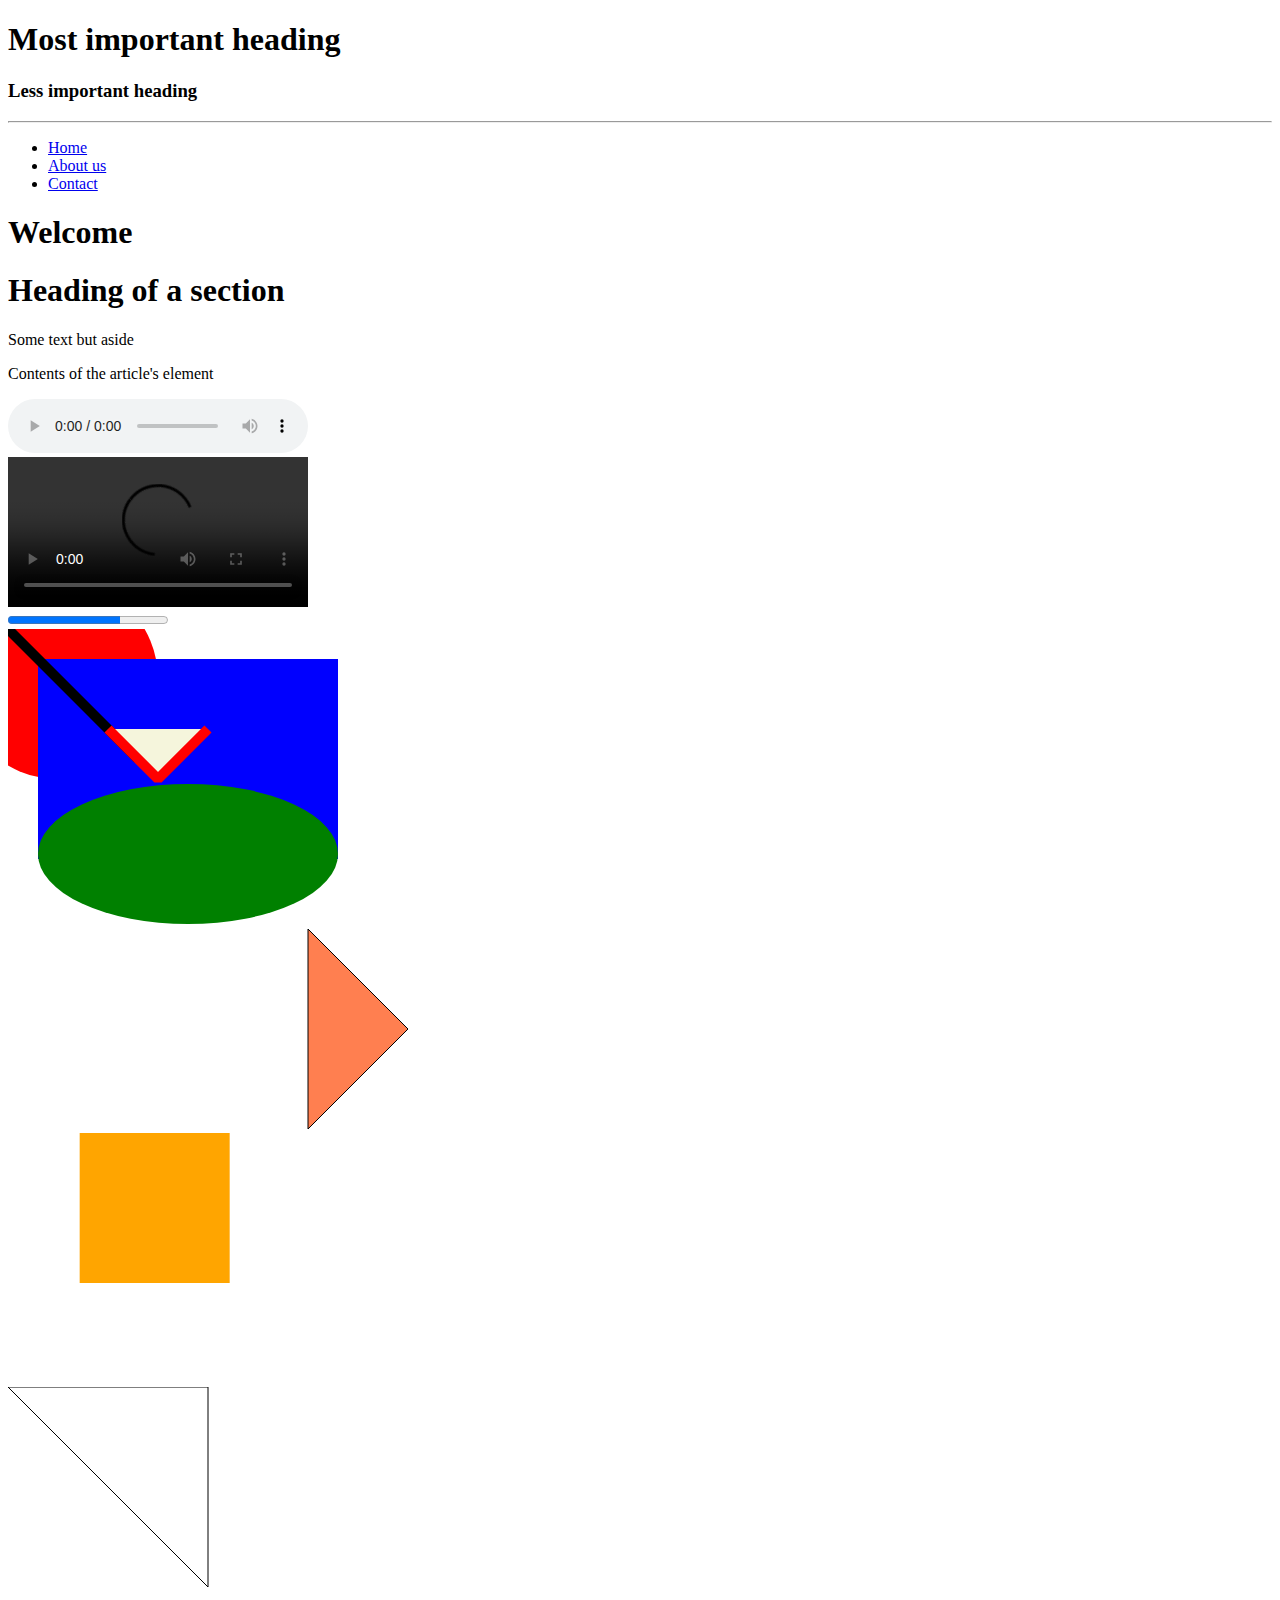
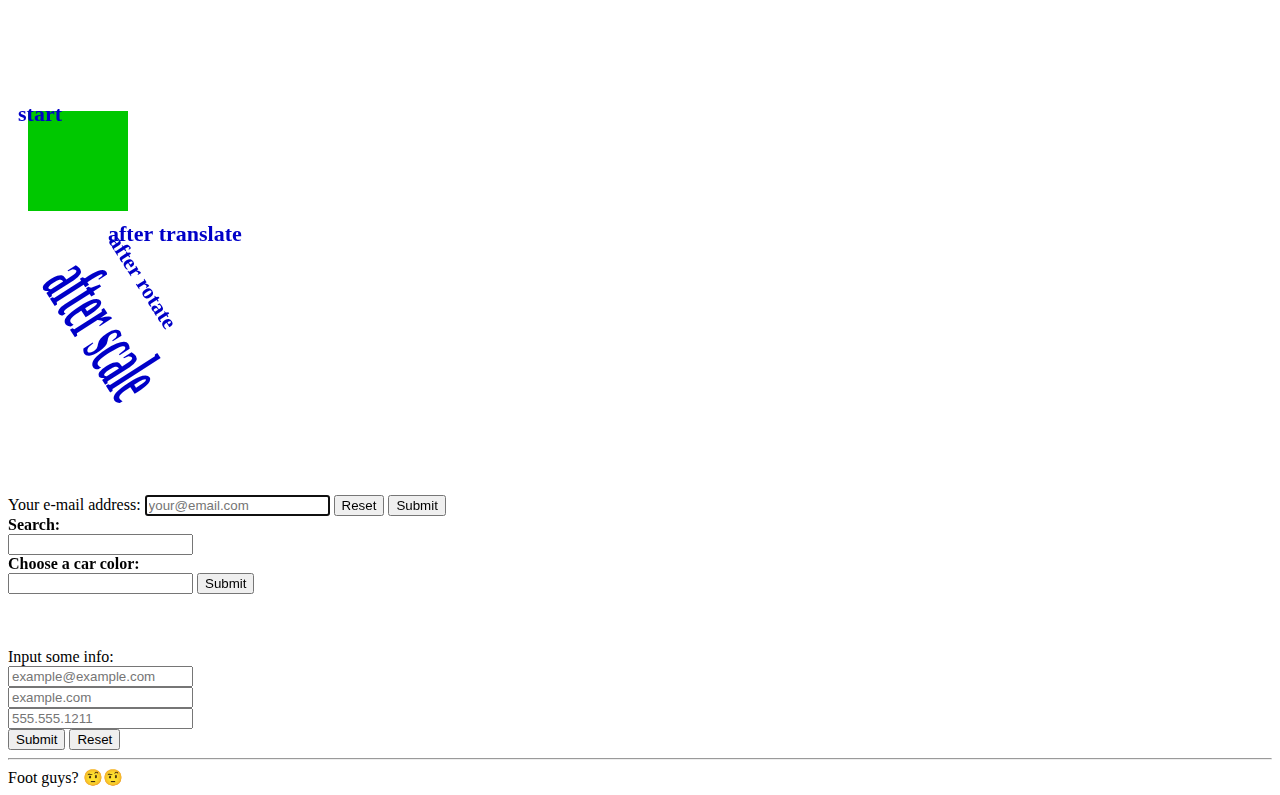
<file: html5practice.html>
<!DOCTYPE html>
<html lang="en">
    <head>
        <meta charset="UTF-8">
        <meta http-equiv="X-UA-Compatible" content="IE=edge">
        <meta name="viewport" content="width=device-width, initial-scale=1.0">
        <title>Html5</title>
    </head>
    <body>
        <!-- HEADER -->
        <header>
            <h1>Most important heading</h1>
            <h3>Less important heading</h3>
        </header>

        <hr>

        <!-- NAVIGATION -->
        <nav>            
            <ul>
                <li><a href="#">Home</a></li>
                <li><a href="#">About us</a></li>
                <li><a href="#">Contact</a></li>
            </ul>
        </nav>        

        <!-- ARTICLE -->
        <article>
            <h1>Welcome</h1>
            <section>
                <h1>Heading of a section</h1>
                <!-- ASIDE -->
                <aside>
                    <p>Some text but aside</p>
                </aside>
                <p>Contents of the article's element</p>
            </section>
        </article>

        <!-- AUDIO -->
        <audio controls loop>
            <source src="http://www.sololearn.com/uploads/audio.mp3" type="audio/mpeg">
            <source src="http://www.sololearn.com/uploads/audio.ogg" type="audio/ogg">
            Audio element not supported by your browser!
        </audio>
        <br>
        <!-- VIDEO -->
        <video controls loop>
            <source src="http://www.sololearn.com/uploads/video.mp4" type="video/mp4">
            <source src="http://www.sololearn.com/uploads/video.ogg" type="video/ogg">
            Video element not supported by your browser!
        </video>
        <br>
        <!-- PROGRESS -->
        <progress id="progress" min="0" max="100" value="70"></progress>
        <br>

        <!-- SVG -->        
        <svg width="500" height="500">
            <!-- CIRCLE -->
            <circle cx="50" cy="50" r="100" fill="red" stroke="20px"></circle>
            <!-- RECTANGLE -->
            <rect width="300" height="200" x="30" y="30" fill="blue"></rect>
            <!-- LINE -->
            <line x1="0" y1="0" x2="130" y2="130" 
                style="stroke:black; stroke-linecap:butt; stroke-width: 10;"></line>
            <!-- POLYLINE -->
            <polyline style="stroke-linejoin: bevel; stroke:red; stroke-width: 10; fill:beige"
                points="100 100, 150 150, 200 100"></polyline>
            <!-- ELLIPSE -->
            <ellipse cx="180" cy="225" rx="150" ry="70" style="fill:green"></ellipse>
            <!-- POLYGON -->
            <polygon points="300 300, 400 400, 300 500" style="fill:coral; stroke:black"></polygon>
        </svg>
        <br>

        <!-- ANIMATING SVGs -->
        <svg width="1000" height="250">
            <rect width="150" height="150" fill="orange">
                <animate attributeName="x" from="0" to="300"
              dur="3s" fill="freeze" repeatCount="indefinite"/> 
            </rect>
        </svg>

        <br>

        <!-- PATHS -->

        <svg width="300" height="300">
            <path d="M 0 0 L200 200 L200 0 Z" style="stroke:#000;  fill:none;" />
        </svg>

        <br>

        <!-- CANVA + DRAWING -->
        <canvas id="canvas1" width="400" height="400"></canvas> 
        <script>
            var can = document.getElementById("canvas1"); 
            var ctx = can.getContext("2d");
            // SET COLOR
            ctx.fillStyle = "rgba(0, 200, 0, 1)"
            // DRAW A RECTANGLE
            ctx.fillRect(20, 20, 100, 100);

            // // Draw a Line
            // moveTo(x,y): Defines the starting point of the line.
            // lineTo(x,y): Defines the ending point of the line.

            // // Draw a Circle
            // beginPath(): Starts the drawing.
            // arc(x,y,r,start,stop): Sets the parameters of the circle.
            // stroke(): Ends the drawing.

            // // Gradients
            // createLinearGradient(x,y,x1,y1): Creates a linear gradient.
            // createRadialGradient(x,y,r,x1,y1,r1): Creates a radial/circular gradient.

            // // Drawing Text on the Canvas
            // Font: Defines the font properties for the text.
            // fillText(text,x,y): Draws "filled" text on the canvas.
            // strokeText(text,x,y): Draws text on the canvas (no fill).
            
            // SET COLOR
            ctx.fillStyle = "rgba(0, 0, 200, 1)"

            // CANVAS TRANSFORMATIONS
            var canvas = document.getElementById('canvas1');
            ctx =canvas.getContext('2d');
            ctx.font="bold 22px Tahoma";
            ctx.textAlign="start";
            ctx.fillText("start", 10, 30);
            ctx.translate(100, 150);
            ctx.fillText("after translate", 0, 0);
            ctx.rotate(1);
            ctx.fillText("after rotate", 0, 0);
            ctx.scale(1.5, 4);
            ctx.fillText("after scale", 0,20);

        </script>
        <!-- FORM -->
        <form autocomplete="off">
            <label for="e-mail">Your e-mail address:</label>
            <input name="Email" type="email" required
            placeholder="your@email.com" autofocus />
            <input type="reset">
            <input type="submit">
            <br>
            <!-- SEARCH -->
            <b>Search:</b><br>
            <input id="mysearch" name="searchitem" type="search">
            <br>
            <!-- DATALIST -->
            <b>Choose a car color:</b><br>
            <input id="car" type="text" list="colors">
            <datalist id="colors">
                <option value="Red"></option>
                <option value="Green"></option>
                <option value="Yellow"></option>                
            </datalist>
            <input type="submit" id="car">            
        </form>
        <form>
            <!-- Specific inputs -->
            <br><br><br>
            Input some info: <br>
            <input id="email" name="email" type="email" placeholder="example@example.com" />
            <br />
            <input id="url" name="url" type="url" placeholder="example.com" />
            <br />
            <input id="tel" name="tel" type="tel" placeholder="555.555.1211" />
            <br>
            <input type="submit">            
            <input type="reset">
            <br>
        </form>

        <hr>

        <!-- FOOTER -->
        <footer>Foot guys? 🤨🤨</footer>

    </body>
</html>

<!--  SOME TAGS INTRODUCED IN HTML5
<article>, <aside>, <audio>, <canvas>,
<datalist>, <details>, <embed>, <footer>, 
<header>, <nav>, <output>, <progress>, 
<section>, <video></video> -->
</file>
